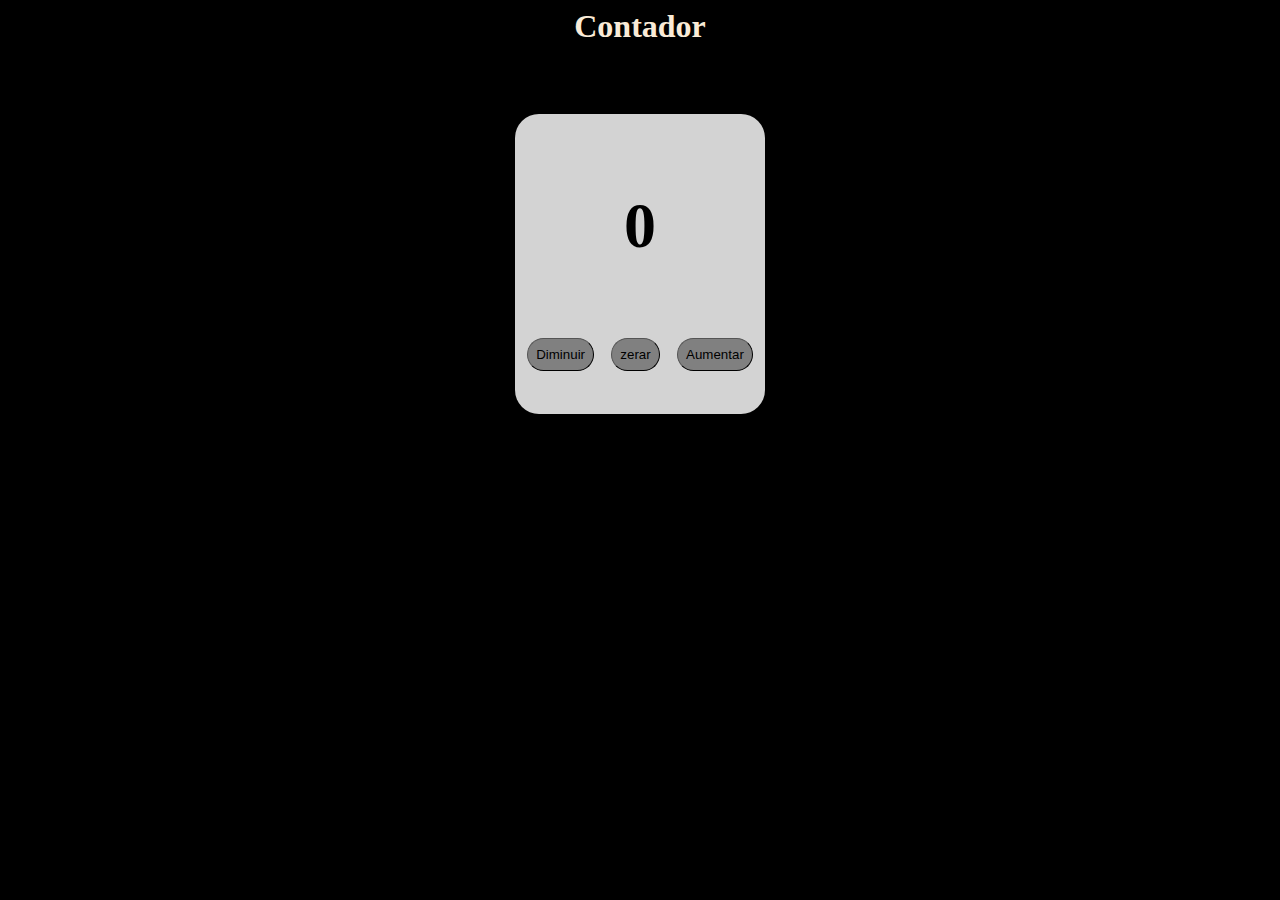
<file: contador/index.html>
<html>
    <head>
        <meta charset="UTF-8">
        <link rel="stylesheet" href="styles/style.css">

        <title>Contador</title>
    </head>
    <body>
        <h1>Contador </h1>
        <div class="contador-box">
            <div class="contador-num">
                <h1 id="numero">0</h1>
            </div>
            <button class="contador-button" onclick="diminuir()">Diminuir</button>
            <button class="contador-button" onclick="zerar()">zerar</button>
            <button class="contador-button" onclick="aumentar()">Aumentar</button>
        </div>
        <div class="state"></div>
        <script src="main.js"></script>
    </body>
</html>
</file>
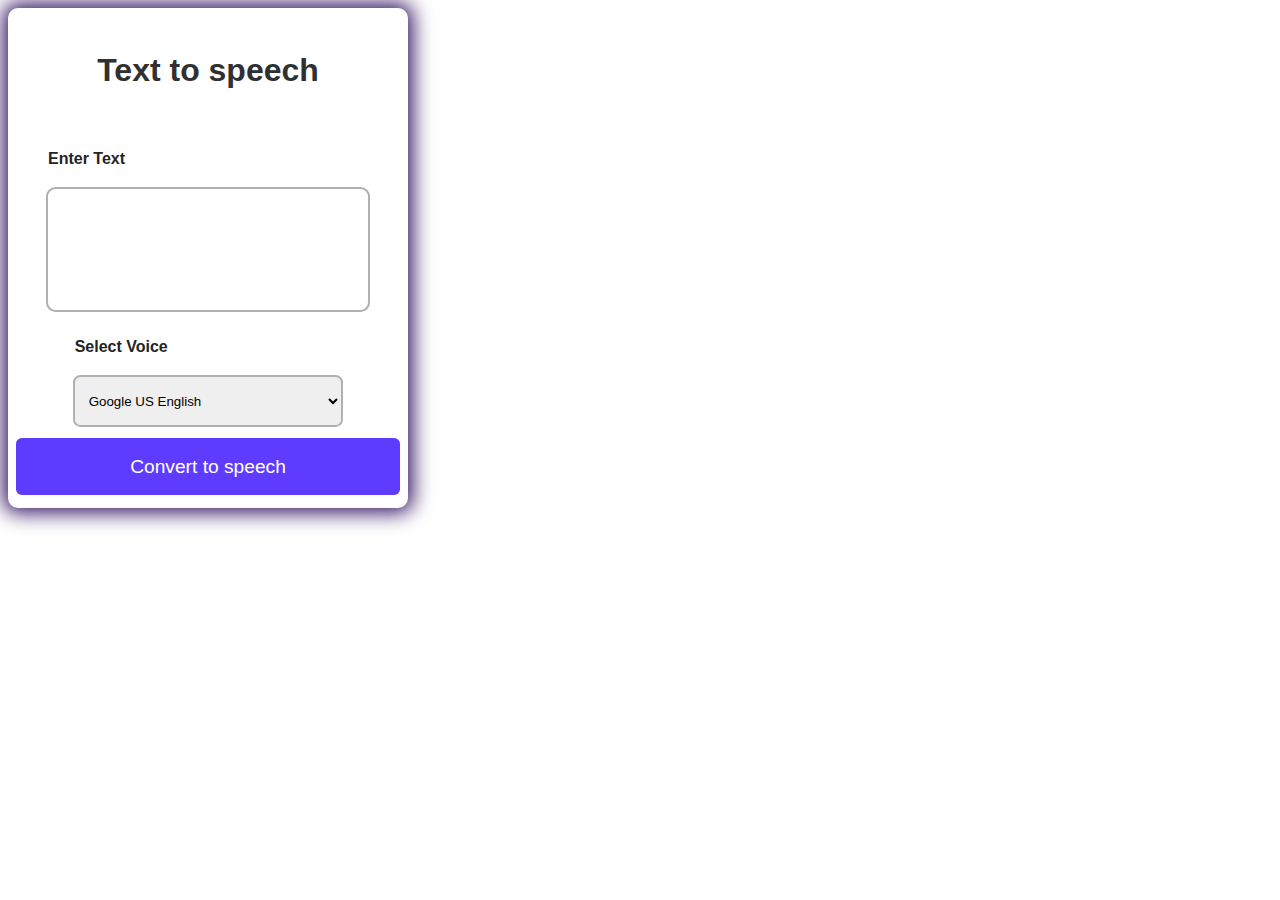
<file: convert-text-to-speech/index.html>
<!DOCTYPE html>
<html>
    <head>
        <meta charset="UTF-8">
        <link rel="stylesheet" href="css/style.css">
        <title>Text to speech</title>
    </head>
    <body>
        <main>
            <p class="title">Text to speech</p>
            <div class="text-section">
                <p class="text-title">Enter Text</p>
                <textarea name="" id="text"></textarea>
            </div>
            <div class="voice-section">
                <p class="voice-title">Select Voice</p>
                <select name="" id="voice">
                    <option value="Google US English">Google US English</option>
                </select>
            </div>
            <button class="submit">Convert to speech</button>
        </main>
        <script src="src/main.js"></script>
    </body>
</html>
</file>
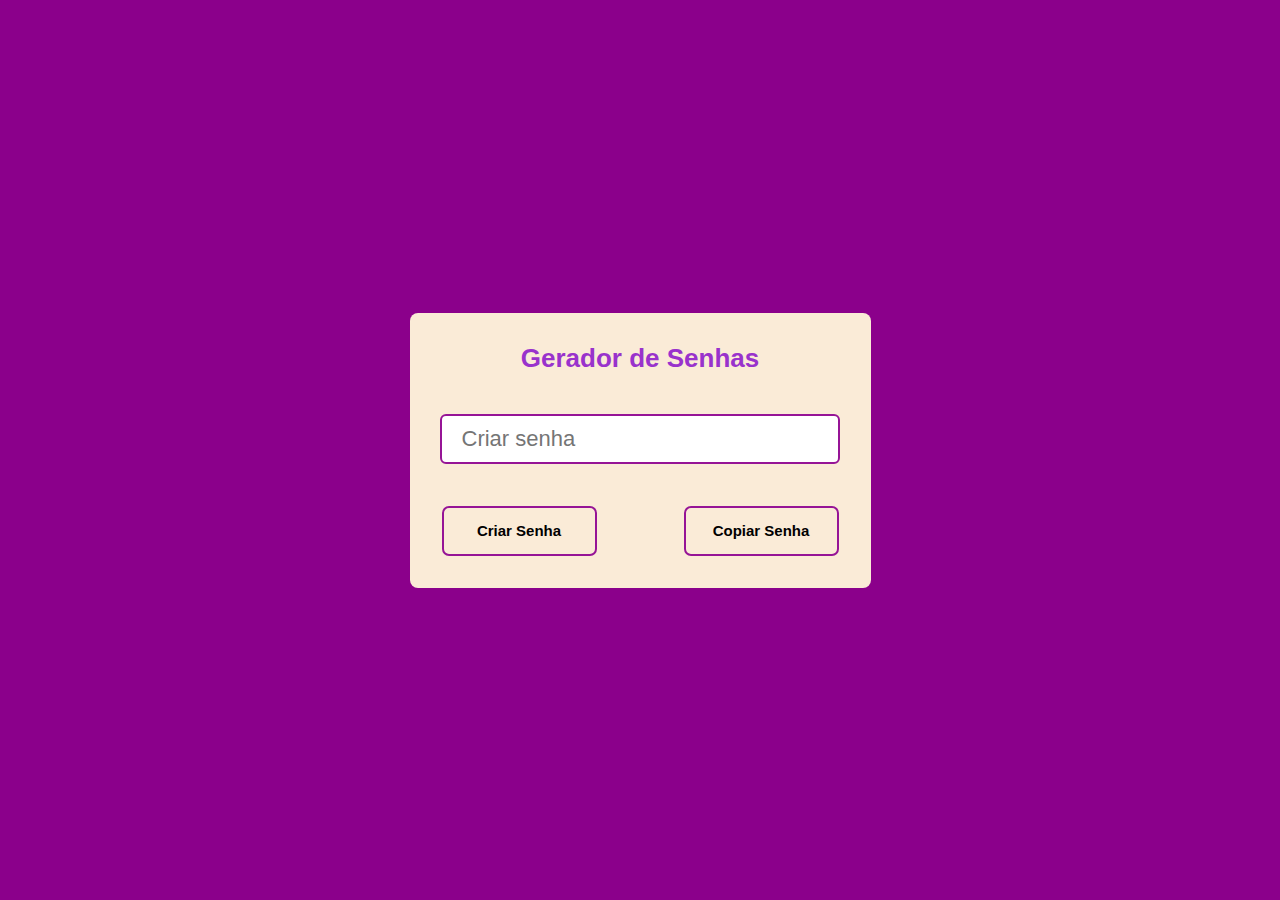
<file: Random-password-generator/index.html>
<!DOCTYPE html>
<head>
    <meta charset="UTF-8">
    <link rel="stylesheet" href="css/style.css">
    <title>Gerador de senhas</title>
</head>
<body>
    <main class="box">
        <h2>Gerador de Senhas</h2>
        <input type="text" placeholder="Criar senha" id="senha" readonly>
        <table>
            <th> <div class="button" id="btn1" onclick="criarSenha()">Criar Senha</div></th>
            <th> <div class="button" id="btn2" onclick="copiarSenha()">Copiar Senha</div></th>
        </table>
    </main>
    <script src="js/main.js"></script>
</body>
</file>
<file: contador/styles/style.css>
body{
    color: antiquewhite;
    background-color: black;
}

h1{
    text-align: center;
}
.contador-box{
    display: inline-block;
    text-align: center;
    background-color: lightgray;
    border-radius: 1.5em;
    margin-top: 3em;
    position: absolute;
    width: 250px;
    height: 300px;
    left: 50%;
    transform: translateX(-50%);
    
}

.contador-num{
    color:black;
    padding: 1em;
    font-size: 2em;
}

.contador-button{
    padding-top: 8px;
    padding-bottom: 8px;
    padding-left: 8px;
    padding-right: 8px;
    margin-right: 0.5em;
    margin-left: 0.5em;
}

button{
    border-radius: 20px;
    background-color: gray;
    border-width:1px;
}
</file>
<file: convert-text-to-speech/css/style.css>
main{
    background-color: rgb(255, 255, 255);
    height: 500px;
    width: 400px;
    border-radius: 10px;
    box-shadow: 0px 0px 20px 5px rgb(54, 22, 100);
    display: flex;
    justify-content: space-evenly;
    align-items: center;
    flex-direction: column;
}

.title{
    font-size: 2em;
    font-family: Arial, Helvetica, sans-serif;
    font-weight: bold;
    color: rgb(48, 48, 48);
}

.text-section{
    display: flex;
    justify-content: space-evenly;
    align-items: center;
    flex-direction: column;
    gap: 5px;
}

.text-title{
    font-family: Arial, Helvetica, sans-serif;
    font-weight: bold;
    color: rgb(36, 36, 36);
    align-self: start;
}

#text{
    height: 7em;
    width: 20em;
    border: none;
    outline: 2px solid rgba(128, 128, 128, 0.623);
    border-radius: 0.5em;
    resize: none;
    font-size: 15px;
    font-family: Arial, Helvetica, sans-serif;
    padding: 8px 10px;
}

.voice-section{
    display: flex;
    justify-content: center;
    flex-direction: column;
    gap: 5px;
}

.voice-title{
    font-family: Arial, Helvetica, sans-serif;
    font-weight: bold;
    color: rgb(36, 36, 36);
    align-self: start;
}

#voice{
    height: 3rem;
    width: 20em;
    border: none;
    outline: 2px solid rgba(128, 128, 128, 0.623);
    border-radius: 0.4em;
    padding: 0px 10px;
}

.submit{
    background-color: rgba(92, 55, 255, 0.979);
    color: white;
    width: 20em;
    height: 3em;
    border-radius: 0.3em;
    font-size: 1.2em;
    border: none;
}
</file>
<file: Random-password-generator/css/style.css>
* {
    margin: 0;
    padding: 0;
    user-select: none;
    box-sizing: border-box;
}

body{
    background-color: darkmagenta;
    justify-content: center;
    align-items: center;
    display: flex;
    min-height:  100vh;
}

.box{
    background-color: antiquewhite;
    padding: 30px;
    border: darkmagenta;
    border-radius: 8px;
}

.box h2{
    margin-bottom: 40px;
    text-align: center;
    font-size: 26px;
    color: darkorchid;
    font-family: sans-serif;
}

input {
    padding: 20px;
    user-select: none;
    height: 50px;
    width: 400px;
    border-radius: 6px;
    border: 2px solid rgb(150, 20, 150);
    outline: none;
    font-size: 22px;
}

input ::placeholder {
    font-size: 25px;
}

.button{
    font-family: sans-serif;
    font-size: 15px;
    margin-top: 40px;
    border: 2px solid rgb(150, 20, 150);
    width: 155px;
    height: 50px;
    text-align: center;
    display: flex;
    justify-content: center;
    align-items: center;
    cursor: pointer;
    border-radius: 7px;
}

#btn2{
    margin-left: 85px;
}

#btn1:hover{
    color: antiquewhite;
    background-color: rgb(100, 0, 100);
}
</file>
